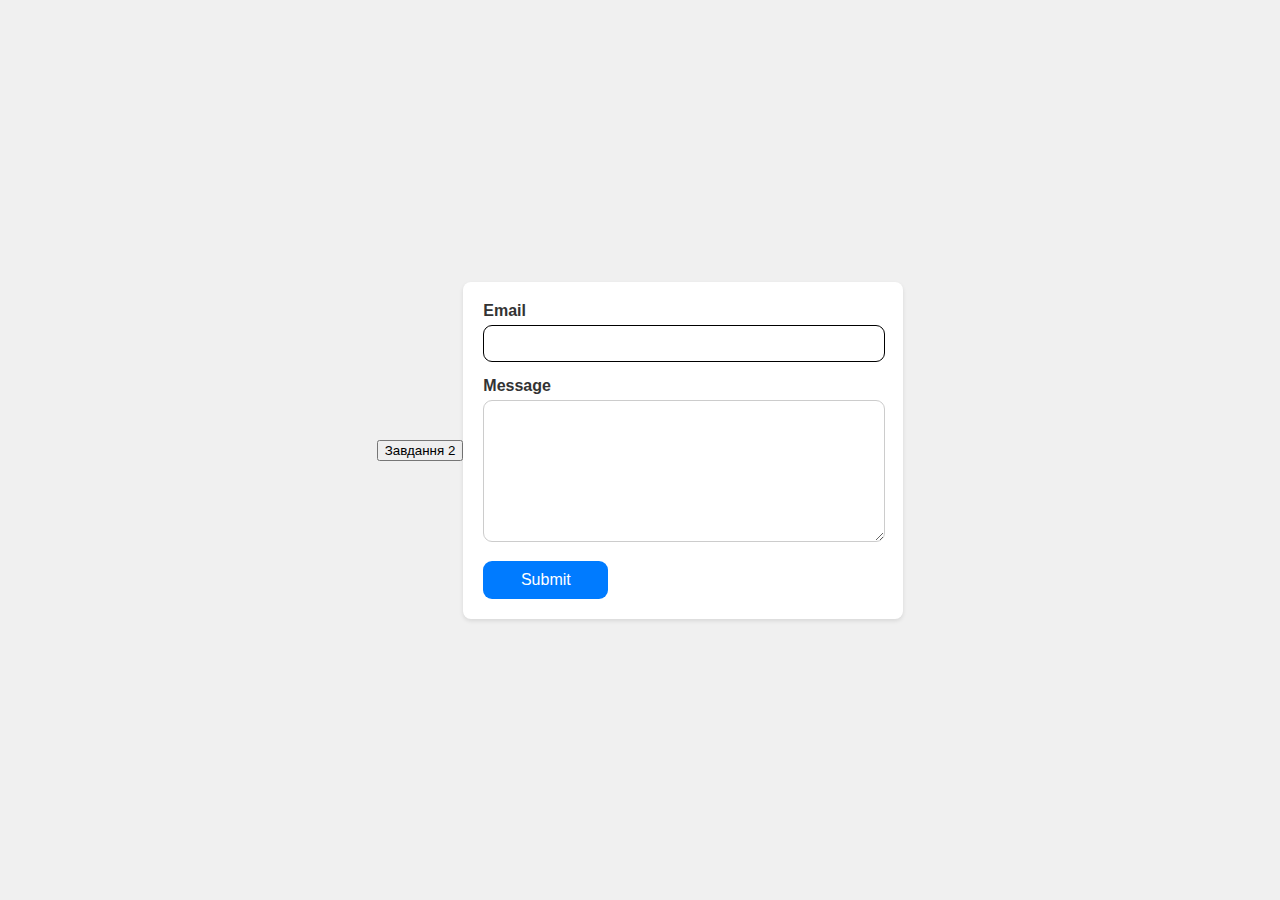
<file: 2-form.html>
<!DOCTYPE html>
<html lang="en">
<head>
    <meta charset="UTF-8">
    <meta name="viewport" content="width=device-width, initial-scale=1.0">
    <title>Feedback Form</title>
    <link rel="stylesheet" href="./CSS/2-form.css">
</head>
<body>
    <button onclick="location.href='index.html'">Завдання 2</button>
    <form class="feedback-form" autocomplete="off">
        <label>
            Email
            <input type="email" name="email" autofocus />
        </label>
        <label>
            Message
            <textarea name="message" rows="8"></textarea>
        </label>
        <button type="submit">Submit</button>
    </form>
    <script src="./JS/2-form.js"></script>
</body>
</html>
</file>
<file: CSS/2-form.css>
body {
    font-family: Arial, sans-serif;
    margin: 0;
    padding: 0;
    background-color: #f0f0f0;
    display: flex;
    justify-content: center;
    align-items: center;
    height: 100vh;
}

.feedback-form {
    background-color: #fff;
    padding: 20px;
    border-radius: 8px;
    box-shadow: 0 2px 4px rgba(0, 0, 0, 0.1);
    max-width: 400px;
    width: 100%;
    display: flex;
    flex-direction: column;
}

.feedback-form label {
    margin-bottom: 15px;
    font-weight: bold;
    color: #333;
}

.feedback-form input,
.feedback-form textarea {
    width: 95%;
    padding: 10px;
    border: 1px solid #ccc;
    border-radius: 9px;
    margin-top: 5px;
}

.feedback-form input:focus,
.feedback-form textarea:focus {
    border-color: black;
    outline: none;
}

.feedback-form button {
    width: 125px;
    padding: 10px 15px;
    border: none;
    border-radius: 9px;
    background-color: #007bff;
    color: #fff;
    font-size: 16px;
    cursor: pointer;
    transition: background-color 0.3s;
}

.feedback-form button:hover {
    background-color: rgba(0, 123, 255, 0.54)
}
</file>
